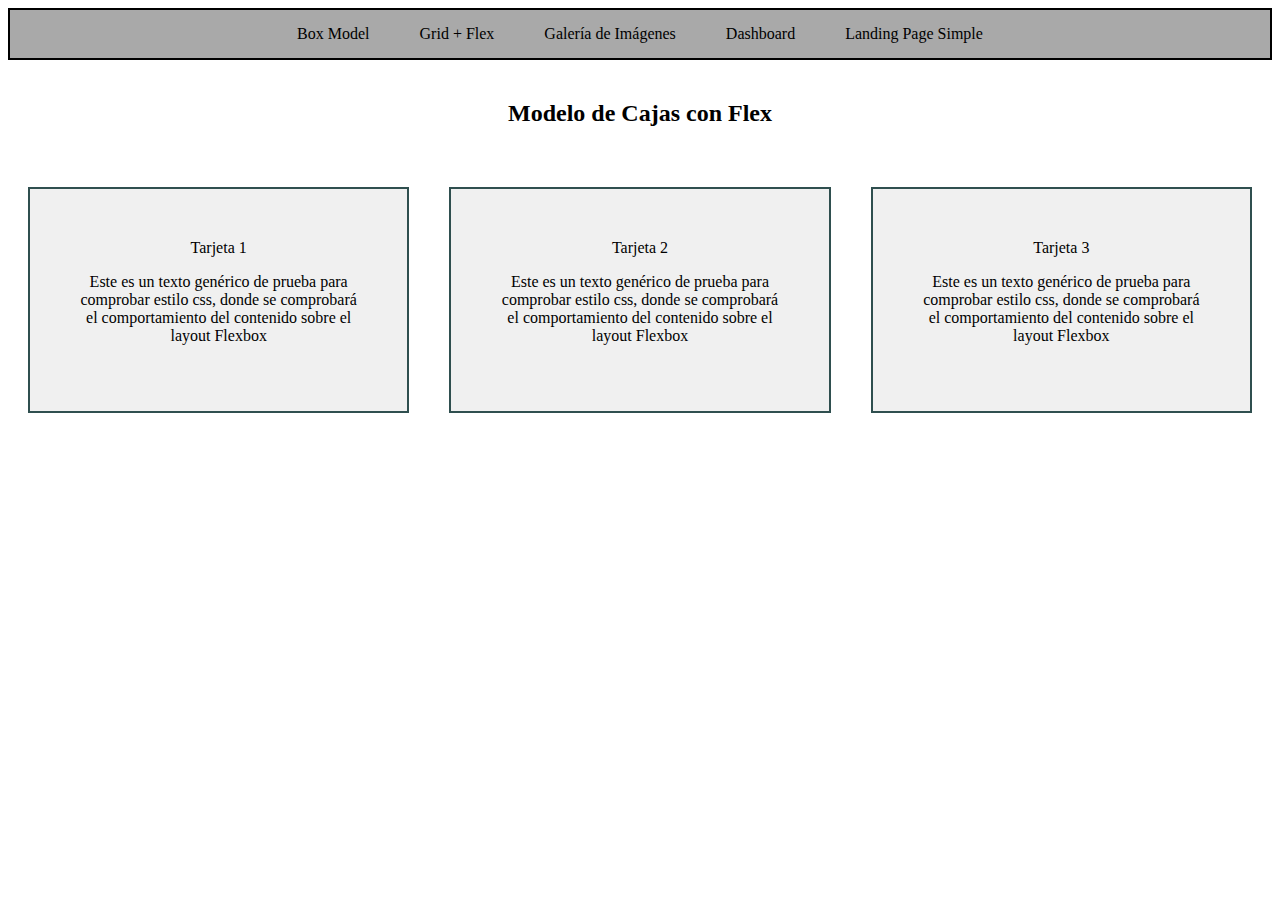
<file: boxmodel.html>
<!DOCTYPE html>
<html lang="es">
<head>
    <meta charset="UTF-8">
    <meta name="viewport" content="width=device-width, initial-scale=1.0">
    <title>Boxmodel</title>
    <link rel="stylesheet" href="styles.css">
</head>
<body>
    <nav class="menu">
        <a href="boxmodel.html">Box Model</a>
        <a href="gridflex.html">Grid + Flex</a>
        <a href="imagenes.html">Galería de Imágenes</a>
        <a href="dashboard.html">Dashboard</a>
        <a href="landingpage.html">Landing Page Simple</a>
    </nav>
    <h2>Modelo de Cajas con Flex</h2>
    <div class="contenedor-tarjetas">
        <div class="tarjeta">
            Tarjeta 1
            <p> Este es un texto genérico de prueba para comprobar estilo css, donde
                se comprobará el comportamiento del contenido sobre el layout Flexbox
            </p>
        </div>
        <div class="tarjeta">
            Tarjeta 2
            <p> Este es un texto genérico de prueba para comprobar estilo css, donde
                se comprobará el comportamiento del contenido sobre el layout Flexbox
            </p>
            </div>
        <div class="tarjeta">
            Tarjeta 3
            <p> Este es un texto genérico de prueba para comprobar estilo css, donde
                se comprobará el comportamiento del contenido sobre el layout Flexbox
            </p>
        </div>
    </div>
</body>
</html>
</file>
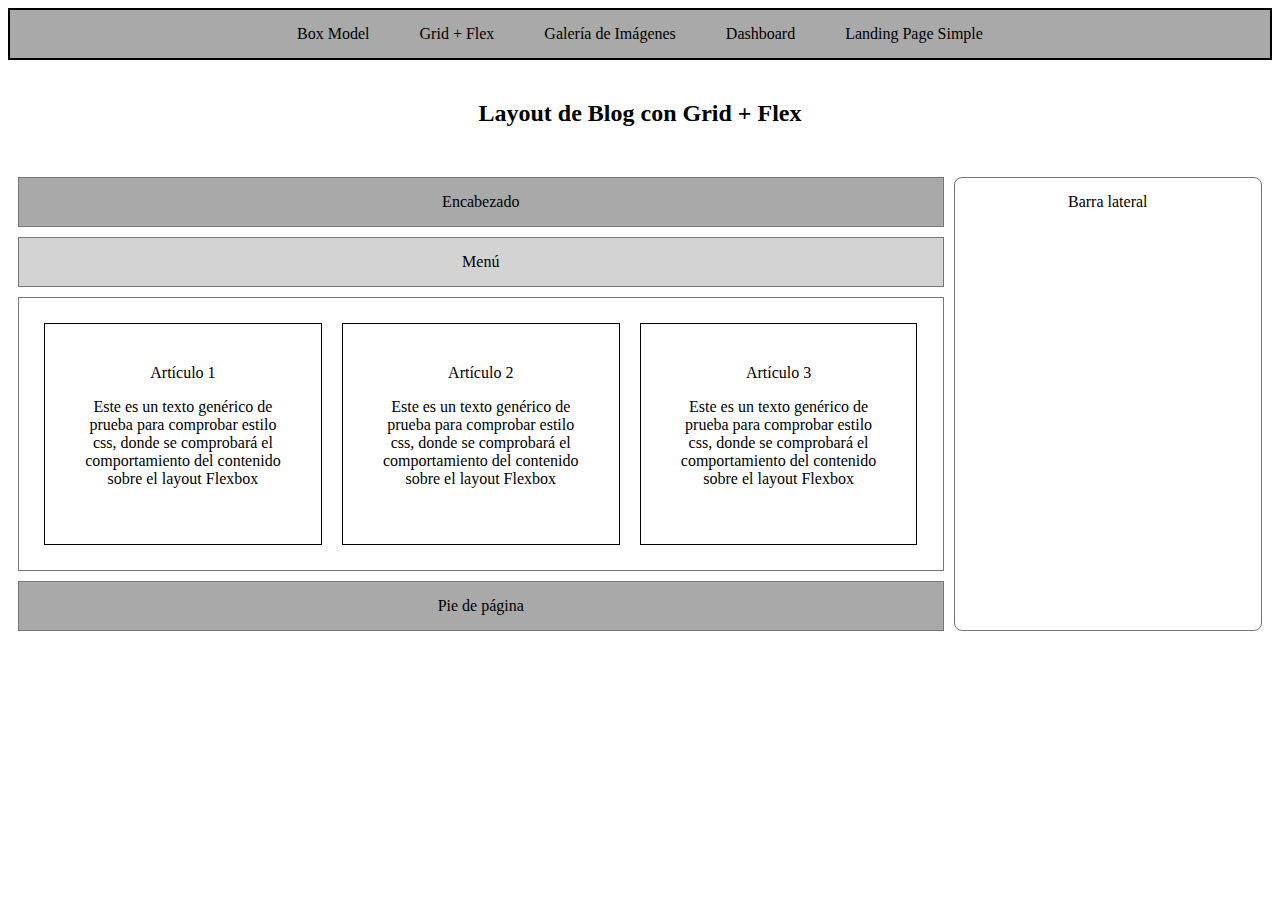
<file: gridflex.html>
<!DOCTYPE html>
<html lang="es">
<head>
    <meta charset="UTF-8">
    <meta name="viewport" content="width=device-width, initial-scale=1.0">
    <title>Gridflex</title>
    <link rel="stylesheet" href="styles.css">
</head>
<body>
    <nav class="menu">
        <a href="boxmodel.html">Box Model</a>
        <a href="gridflex.html">Grid + Flex</a>
        <a href="imagenes.html">Galería de Imágenes</a>
        <a href="dashboard.html">Dashboard</a>
        <a href="landingpage.html">Landing Page Simple</a>
    </nav>
    <h2>Layout de Blog con Grid + Flex</h2>
    <div class="grid-blog">
        <header>Encabezado</header>
        <nav>Menú</nav>
        <main>
            <div class="articulos">
                <article>
                    Artículo 1
                    <p> Este es un texto genérico de prueba para comprobar estilo css, donde
                    se comprobará el comportamiento del contenido sobre el layout Flexbox
                    </p>
                </article>
                <article>
                    Artículo 2
                    <p> Este es un texto genérico de prueba para comprobar estilo css, donde
                    se comprobará el comportamiento del contenido sobre el layout Flexbox
                    </p>
                </article>
                <article>
                    Artículo 3
                    <p> Este es un texto genérico de prueba para comprobar estilo css, donde
                    se comprobará el comportamiento del contenido sobre el layout Flexbox
                    </p>
                </article>
            </div>
        </main>
        <aside>Barra lateral</aside>
        <footer>Pie de página</footer>
    </div>
</body>
</html>
</file>
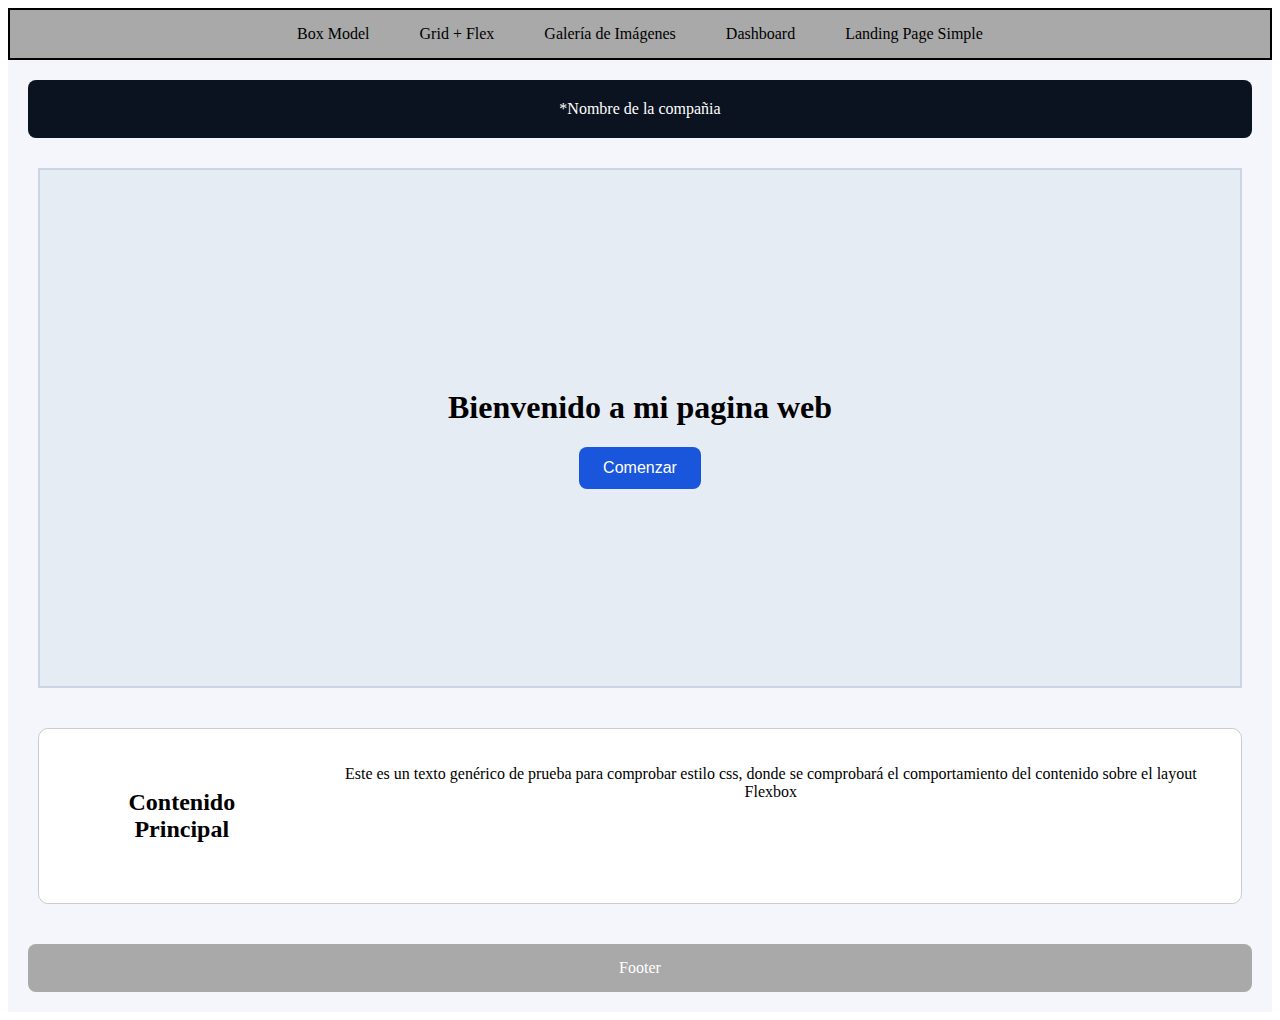
<file: landingpage.html>
<!DOCTYPE html>
<html lang="es">
<head>
    <meta charset="UTF-8">
    <meta name="viewport" content="width=device-width, initial-scale=1.0">
    <title>LandingPageSimple</title>
    <link rel="stylesheet" href="styles.css">
</head>
<body>
    <nav class="menu">
        <a href="boxmodel.html">Box Model</a>
        <a href="gridflex.html">Grid + Flex</a>
        <a href="imagenes.html">Galería de Imágenes</a>
        <a href="dashboard.html">Dashboard</a>
        <a href="landingpage.html">Landing Page Simple</a>
    </nav>
    <div class="landing">
        <header class="landing-header">*Nombre de la compañia</header>
        <section class="landing-hero">
            <h1>Bienvenido a mi pagina web</h1>
            <button>Comenzar</button>
        </section>
        <main class="landing-main">
            <h2>Contenido Principal</h2>
            <p> Este es un texto genérico de prueba para comprobar estilo css, donde
                se comprobará el comportamiento del contenido sobre el layout Flexbox
            </p>
        </main>
        <footer class="landing-footer">Footer</footer>
    </div>
</body>
</html>
</file>
<file: styles.css>
/* Menu de navegación */
.menu {
    border: 2px solid black;
    margin: 0;
    padding: 0; 
    background-color: darkgray;
    display: flex; 
    justify-content: center; 
} 
.menu a {
    display: block;
    color: black; 
    text-decoration: none; 
    padding: 15px 25px;
}
/* Ejercicio 1 */ 
h2 {
    text-align: center;
    padding: 20px
}
.contenedor-tarjetas {
    display: flex;
    justify-content: space-around;
}
.tarjeta {
    border: 2px solid darkslategrey; 
    padding: 50px;
    margin: 20px; 
    width: 500px; 
    text-align: center; 
    background-color: #f0f0f0; 
    box-sizing: border-box; 
}
/* Ejercicio 2 */
.grid-blog {
    display: grid; 
    grid-template-columns: 3fr 1fr; 
    grid-template-rows: auto auto 1fr auto;
    gap: 10px; 
    padding: 10px; 
}
.grid-blog > * {
    border: 1px solid #777;
    padding: 15px; 
}
header, nav, main, footer {
    padding: 16px; 
    text-align: center; 
}
header, footer {
    background: darkgray;
    color: black;  
}
header {
    grid-column: 1/2;
    grid-row: 1;
}
nav { 
    grid-column: 1/2;
    grid-row: 2;
    background: lightgray;
}
main { 
    grid-column: 1/2;
    grid-row: 3; 
    display: flex; 
    gap: 16px; 
    padding: 16px; 
}
aside {
    grid-column: 2/3;
    grid-row: 1/5;
    flex: 1; 
    background: white; 
    text-align: center;
    padding: 16px; 
    border-radius: 8px; 
}

.articulos {
    display: flex;
    justify-content: space-around; 
}

.articulos article {
    border: 1px solid black;
    padding: 40px; 
    margin: 10px; 
    flex: 1; 
}
footer {
    grid-column: 1/2;
    grid-row: 4;
}
/* Ejercicio 3 */
.galeria {
    display: grid; 
    grid-template-columns: repeat(auto-fit, minmax(200px, 1fr));
    gap: 15px; 
    padding: 10px; 
    margin: 20px; 
}
.galeria img {
    width: 100%;
    border: 2px solid #aaa; 
    border-radius: 8px; 
    box-sizing: border-box; 
}
/* Ejercicio 4 */ 
.dashboard {
    display: flex; 
    width: 100%;
    height: 100vh; 
    background-color: lightgray;
}
.barraLateral {
    width: 250px; 
    background-color: #1e3a5f;
    color: #fff; 
    display: flex; 
    flex-direction: column; 
    align-items: center; 
    padding: 32px 16px; 
}
.contenido {
    flex: 1; 
    display: flex; 
    flex-direction: column; 
    padding: 32px; 
    gap: 32px; 
}
.recuadros {
    display: grid; 
    grid-template-columns: repeat(4, 1fr);
    gap: 70px; 
}
.marco {
    background: #fff; 
    display: flex; 
    align-items: center; 
    justify-content: center;
    height: 150px;
    padding: 16px; 
    font-weight: 600;
}
.graficos {
    display: grid; 
    grid-template-columns: 3fr 1fr;
    gap: 70px; 
    height: 100%; 
}
.marcos-izquierda {
    display: flex; 
    flex-direction: column; 
    gap: 24px; 
}
.grafico {
    height: 250px; 
    width: 1140px;
    background-color: white;

}
.estadisticas {
    height: 525px;
    width: 330px;
    background-color: white;
}
/* Ejercicio 5 */
.landing {
    display: grid; 
    grid-template-rows: auto 60vh 1fr auto; 
    min-height: 100vh;
    background-color: #f4f6fb;
    gap: 20px; 
    padding: 20px; 
}
.landing-header {
    background: #0b1320; 
    color: white; 
    text-align: center; 
    padding: 20px; 
    border-radius: 8px; 
}
.landing-hero {
    display: flex; 
    flex-direction: column; 
    justify-content: center; 
    align-items: center; 
    background: #e6ecf3;
    border: 2px solid #ccd5e3;
    padding: 40px; 
    margin: 10px; 
    text-align: center; 
}
.landing-hero h2 {
    margin-bottom: 20px; 
    font-size: 28px; 
}
.landing-hero button {
    padding: 12px 24px; 
    border: none; 
    border-radius: 8px; 
    background: #1a56db; 
    color: white; 
    font-size: 16px; 
}
.landing-main {
    background: white; 
    border: 1px solid #ccc; 
    border-radius: 10px; 
    padding: 20px; 
    margin: 10px; 
}
.landing-footer {
    color: white; 
    text-align: center;
    padding: 15px;
    border-radius: 8px; 
    margin-top: 10px; 
}
</file>
